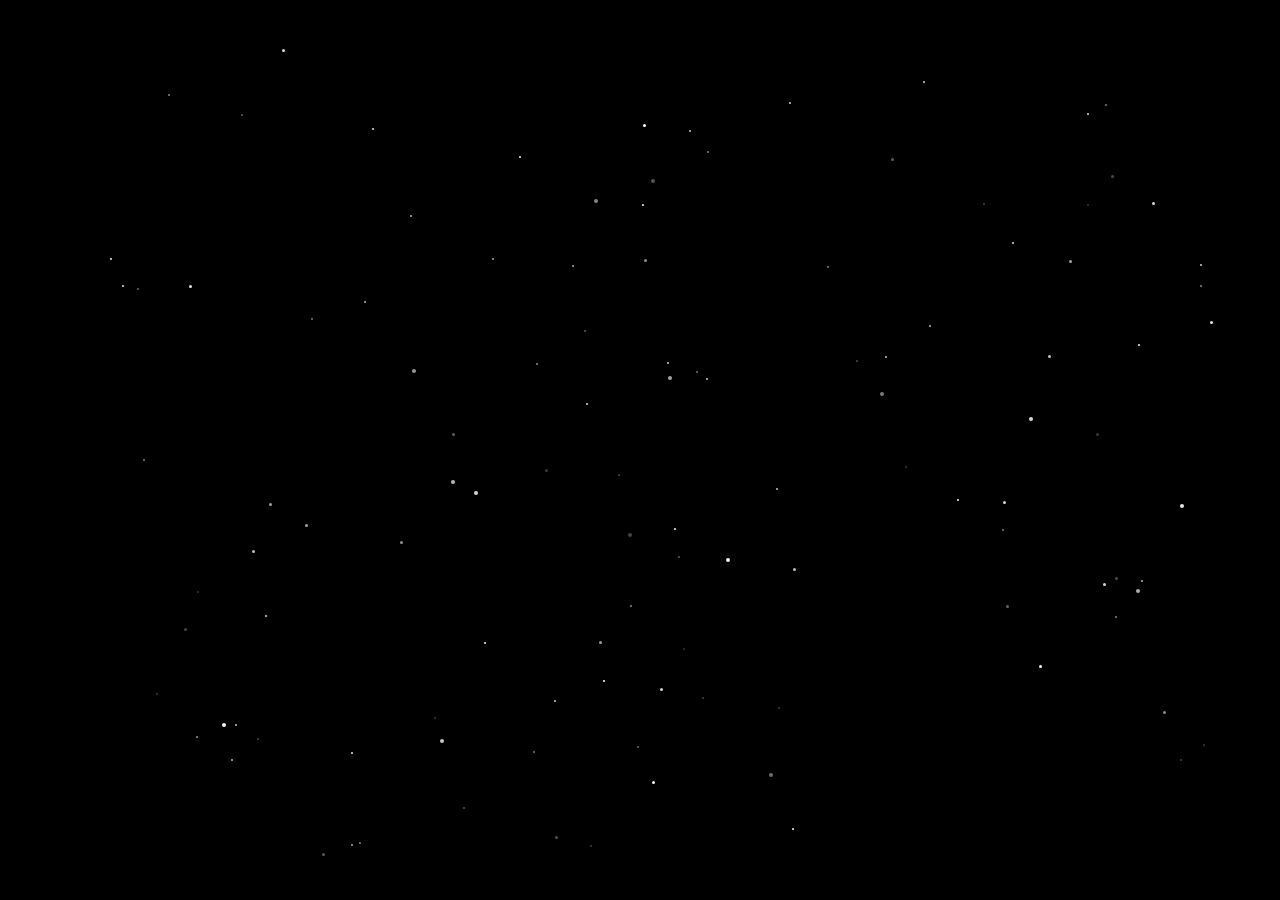
<file: index.html>
<!DOCTYPE html>
<html lang="ko">
<head>
    <meta charset="UTF-8">
    <meta name="viewport" content="width=device-width, initial-scale=1.0">
    <title></title>
    <link rel="stylesheet" href="style.css">
</head>
<body>
    <div class="space-background">
        <!-- 별은 JS에서 동적으로 생성될 것임 -->
    </div>
    <div class="loading-container">
        <div class="liquid-glass-box">
            <span class="text-td">Daily.</span>
        </div>
        <div class="loading-bar-wrapper">
            <div class="loading-bar-background">
                <div class="loading-progress"></div>
            </div>
        </div>
    </div>

    <script src="script.js"></script>
</body>
</html>
</file>
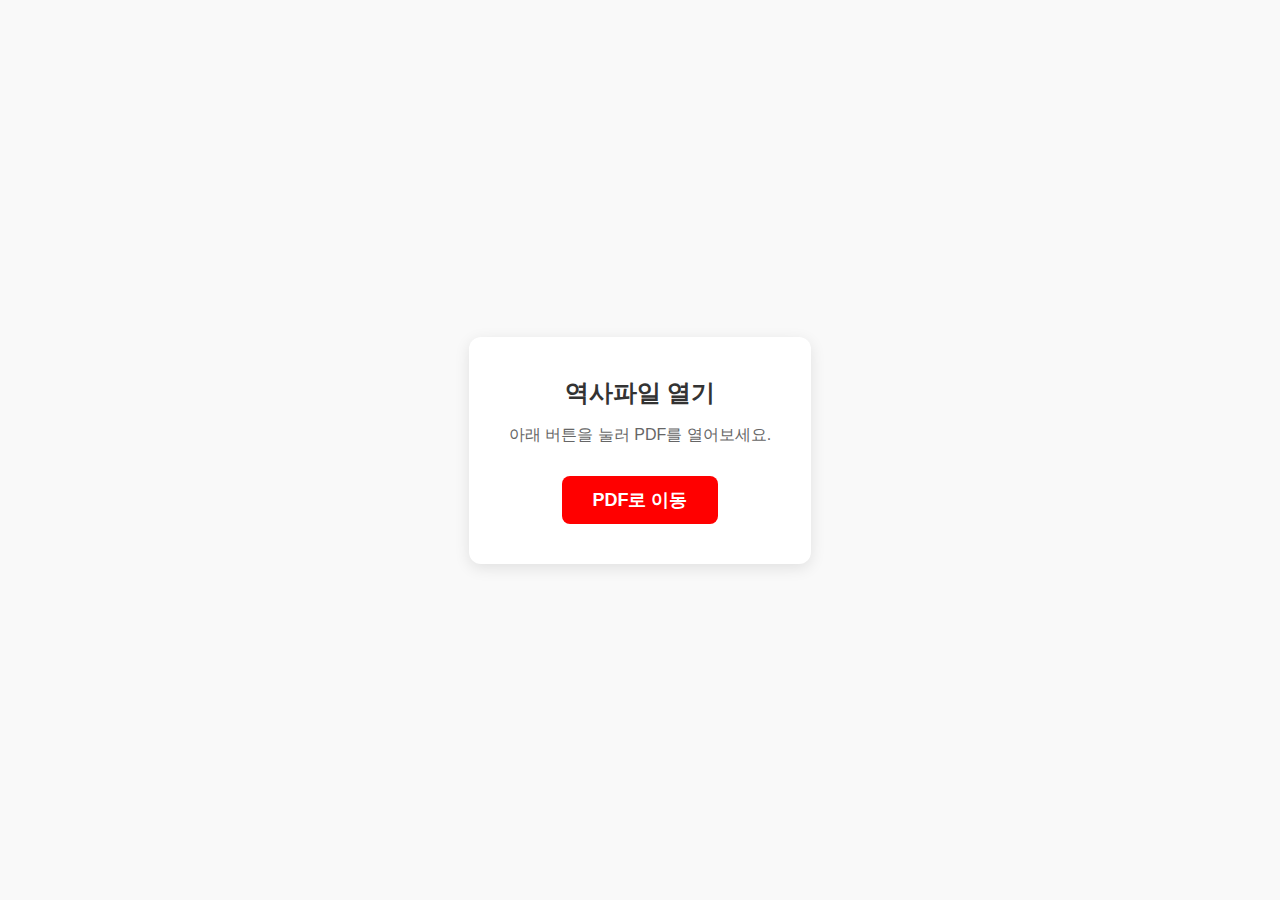
<file: history.html>
<!DOCTYPE html>
<html lang="ko">
<head>
    <meta charset="UTF-8">
    <meta name="viewport" content="width=device-width, initial-scale=1.0">
    <title>CrokOS 런처</title>
    <link rel="stylesheet" href="historystyle.css">
</head>
<body>
    <div class="launcher-container">
        

        <h2>역사파일 열기</h2>
        <p>아래 버튼을 눌러 PDF를 열어보세요.</p>
        
        <a href="https://vcloud.page.place/textbookpdf/pdffile/[%EC%B2%9C%EC%9E%AC]%EC%A4%91%EB%93%B1%EC%97%AD%EC%82%AC1%EA%B9%80.pdf" target="_blank" rel="noopener noreferrer" class="play-button">
            PDF로 이동
        </a>
    </div>
</body>
</html>
</file>
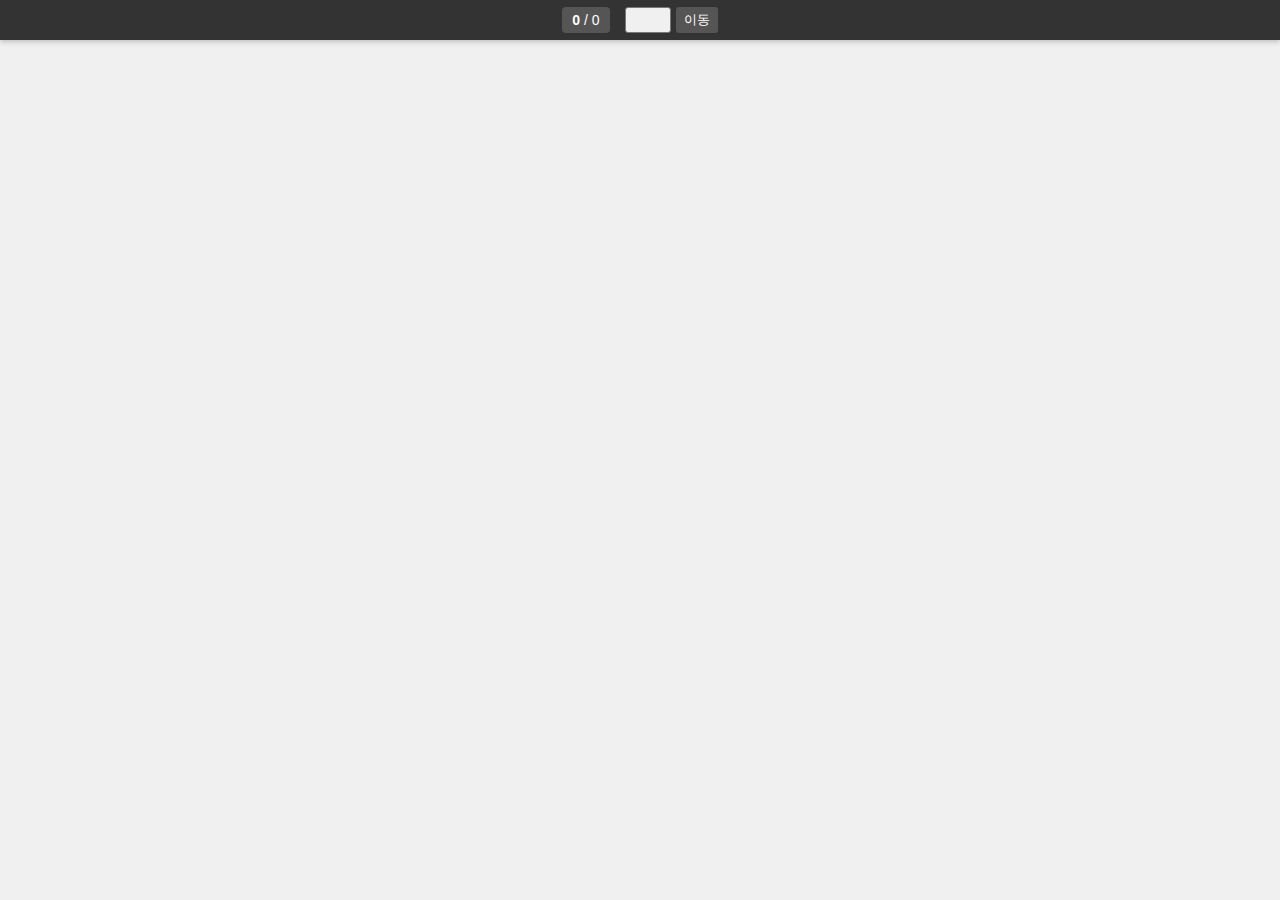
<file: historyviewer.html>
<!DOCTYPE html>
<html lang="ko">
<head>
    <meta charset="UTF-8">
    <meta name="viewport" content="width=device-width, initial-scale=1.0">
    <title>PDF 뷰어 (페이지 이동 추가)</title>
    <style>
        /* 기본 스타일 */
        body, html {
            margin: 0; padding: 0; width: 100%; height: 100%;
            background-color: #f0f0f0; font-family: sans-serif;
            overflow: hidden;
        }
        
        /* 상단 고정 툴바 */
        #toolbar {
            position: fixed; top: 0; left: 0; width: 100%; height: 40px;
            background-color: #333; color: white; display: flex;
            align-items: center; justify-content: center; z-index: 1000;
            box-shadow: 0 2px 5px rgba(0,0,0,0.2); font-size: 14px;
        }

        #page-count-container {
            padding: 5px 10px; background-color: #555; border-radius: 4px;
        }
        
        #page-num { font-weight: bold; }

        /* --- 🎨 CSS 추가 시작 🎨 --- */
        #go-to-page-container {
            margin-left: 15px; /* 페이지 번호와 간격 띄우기 */
            display: flex;
            align-items: center;
        }
        
        #page-input {
            width: 40px;
            height: 20px;
            text-align: center;
            border: 1px solid #777;
            border-radius: 3px;
            background-color: #f0f0f0;
            padding: 2px;
            /* input[type=number]의 화살표 버튼 제거 */
            -moz-appearance: textfield;
        }
        
        #page-input::-webkit-outer-spin-button,
        #page-input::-webkit-inner-spin-button {
            -webkit-appearance: none;
            margin: 0;
        }

        #go-to-page-btn {
            padding: 4px 8px;
            margin-left: 5px;
            border: none;
            border-radius: 3px;
            background-color: #555;
            color: white;
            cursor: pointer;
            font-size: 13px;
        }
        #go-to-page-btn:hover {
            background-color: #777;
        }
        /* --- 🎨 CSS 추가 끝 🎨 --- */


        /* PDF 스크롤 컨테이너 */
        #viewer-container {
            width: 100%; height: 100vh; overflow-y: scroll;
            padding-top: 50px; box-sizing: border-box; display: flex;
            flex-direction: column; align-items: center;
        }
        .page-wrapper {
            margin-bottom: 10px; box-shadow: 0 4px 10px rgba(0,0,0,0.15);
        }
        .pdf-page-canvas { display: block; }
    </style>
</head>
<body>

    <div id="toolbar">
        <div id="page-count-container">
            <span id="page-num">0</span> / <span id="page-count">0</span>
        </div>

        <div id="go-to-page-container">
            <input type="number" id="page-input" min="1" />
            <button id="go-to-page-btn">이동</button>
        </div>
        </div>

    <div id="viewer-container">
        </div>


    <script type="module">
        // PDF.js 라이브러리 import (CDN)
        import * as pdfjsLib from '//mozilla.github.io/pdf.js/build/pdf.mjs';

        // PDF.js Worker 경로 설정
        pdfjsLib.GlobalWorkerOptions.workerSrc = `//mozilla.github.io/pdf.js/build/pdf.worker.mjs`;

        // --------------------------------------------------
        // 변수 설정
        // --------------------------------------------------
        
        // cPanel 서버에 올린 PDF 파일의 전체 URL
        const PDF_URL = 'https://vcloud.page.place/textbookpdf/pdffile/[%EC%B2%9C%EC%9E%AC]%EC%A4%91%EB%93%B1%EC%97%AD%EC%82%AC1%EA%B9%80.pdf'; 
        
        // 한글/한자 폰트 깨짐 방지를 위한 CMap URL 설정
        const C_MAP_URL = '//mozilla.github.io/pdf.js/web/cmaps/';
        
        
        // HTML 요소 가져오기
        const viewerContainer = document.getElementById('viewer-container');
        const pageNumEl = document.getElementById('page-num');
        const pageCountEl = document.getElementById('page-count');
        
        // --- 📜 JS 변수 추가 시작 📜 ---
        const pageInputEl = document.getElementById('page-input');
        const goToPageBtn = document.getElementById('go-to-page-btn');
        // --- 📜 JS 변수 추가 끝 📜 ---

        let currentPdf = null;
        let currentPage = 1;

        // --------------------------------------------------
        // 3. PDF 로드 및 렌더링 함수
        // --------------------------------------------------
        async function loadAndRenderPDF(url) {
            try {
                // PDF 문서를 로드 (CMap 옵션 포함)
                const loadingTask = pdfjsLib.getDocument({
                    url: url,
                    cMapUrl: C_MAP_URL,
                    cMapPacked: true
                });

                const pdf = await loadingTask.promise;
                currentPdf = pdf;

                // 전체 페이지 수 표시
                pageCountEl.textContent = pdf.numPages;
                pageNumEl.textContent = 1;
                
                // --- 📜 JS 추가 시작 📜 ---
                // input 태그의 최대 페이지 수 설정
                pageInputEl.max = pdf.numPages;
                // --- 📜 JS 추가 끝 📜 ---


                // 모든 페이지를 순차적으로 렌더링
                for (let i = 1; i <= pdf.numPages; i++) {
                    const pageWrapper = document.createElement('div');
                    pageWrapper.classList.add('page-wrapper');
                    pageWrapper.dataset.pageNumber = i;

                    const canvas = document.createElement('canvas');
                    canvas.classList.add('pdf-page-canvas');
                    pageWrapper.appendChild(canvas);
                    viewerContainer.appendChild(pageWrapper);

                    await renderPage(pdf, i, canvas);
                    
                    pageObserver.observe(pageWrapper);
                }

            } catch (error) {
                console.error('PDF 로드 실패:', error);
                alert(`PDF 파일을 불러오는 데 실패했습니다.\n(오류: ${error.name})`);
            }
        }

        // 특정 페이지를 캔버스에 렌더링하는 함수 (이하 동일)
        async function renderPage(pdf, pageNum, canvas) {
            const page = await pdf.getPage(pageNum);
            const scale = 1.5;
            const viewport = page.getViewport({ scale });

            const context = canvas.getContext('2d');
            canvas.height = viewport.height;
            canvas.width = viewport.width;

            const renderContext = {
                canvasContext: context,
                viewport: viewport
            };
            
            await page.render(renderContext).promise;
        }

        // --------------------------------------------------
        // 4. 스크롤 감지 (Intersection Observer)
        // --------------------------------------------------
        
        function handlePageIntersection(entries, observer) {
            entries.forEach(entry => {
                if (entry.isIntersecting && entry.intersectionRatio >= 0.5) {
                    const visiblePageNum = entry.target.dataset.pageNumber;
                    pageNumEl.textContent = visiblePageNum;
                    currentPage = parseInt(visiblePageNum, 10);
                }
            });
        }

        const observerOptions = {
            root: viewerContainer,
            rootMargin: '0px',
            threshold: 0.5
        };

        const pageObserver = new IntersectionObserver(handlePageIntersection, observerOptions);

        
        // --------------------------------------------------
        // 5. --- 📜 JS 함수 및 리스너 추가 📜 ---
        // --------------------------------------------------

        function goToPage() {
            // PDF가 로드되지 않았으면 아무것도 안 함
            if (!currentPdf) return;

            const targetPage = parseInt(pageInputEl.value, 10);
            const totalPages = currentPdf.numPages;

            // 유효성 검사 (숫자가 아니거나, 1보다 작거나, 전체 페이지보다 클 때)
            if (isNaN(targetPage) || targetPage < 1 || targetPage > totalPages) {
                alert(`페이지 번호는 1에서 ${totalPages} 사이여야 합니다.`);
                pageInputEl.value = ''; // 입력창 비우기
                return;
            }

            // 대상 페이지 엘리먼트 찾기
            const targetElement = document.querySelector(`.page-wrapper[data-page-number="${targetPage}"]`);

            if (targetElement) {
                // 해당 엘리먼트가 보이도록 스크롤
                targetElement.scrollIntoView();
                
                // IntersectionObserver가 페이지 번호를 업데이트할 것이지만,
                // 스크롤 직후 바로 반영되도록 수동으로도 업데이트
                pageNumEl.textContent = targetPage;
                currentPage = targetPage;
            }

            // 입력창 비우기
            pageInputEl.value = '';
        }

        // '이동' 버튼 클릭 시 goToPage 함수 실행
        goToPageBtn.addEventListener('click', goToPage);

        // input 창에서 'Enter' 키를 눌렀을 때도 goToPage 함수 실행
        pageInputEl.addEventListener('keydown', (e) => {
            if (e.key === 'Enter') {
                goToPage();
            }
        });


        // --------------------------------------------------
        // 6. PDF 뷰어 실행 (기존 5번)
        // --------------------------------------------------
        loadAndRenderPDF(PDF_URL);

    </script>
    
</body>
</html>
</file>
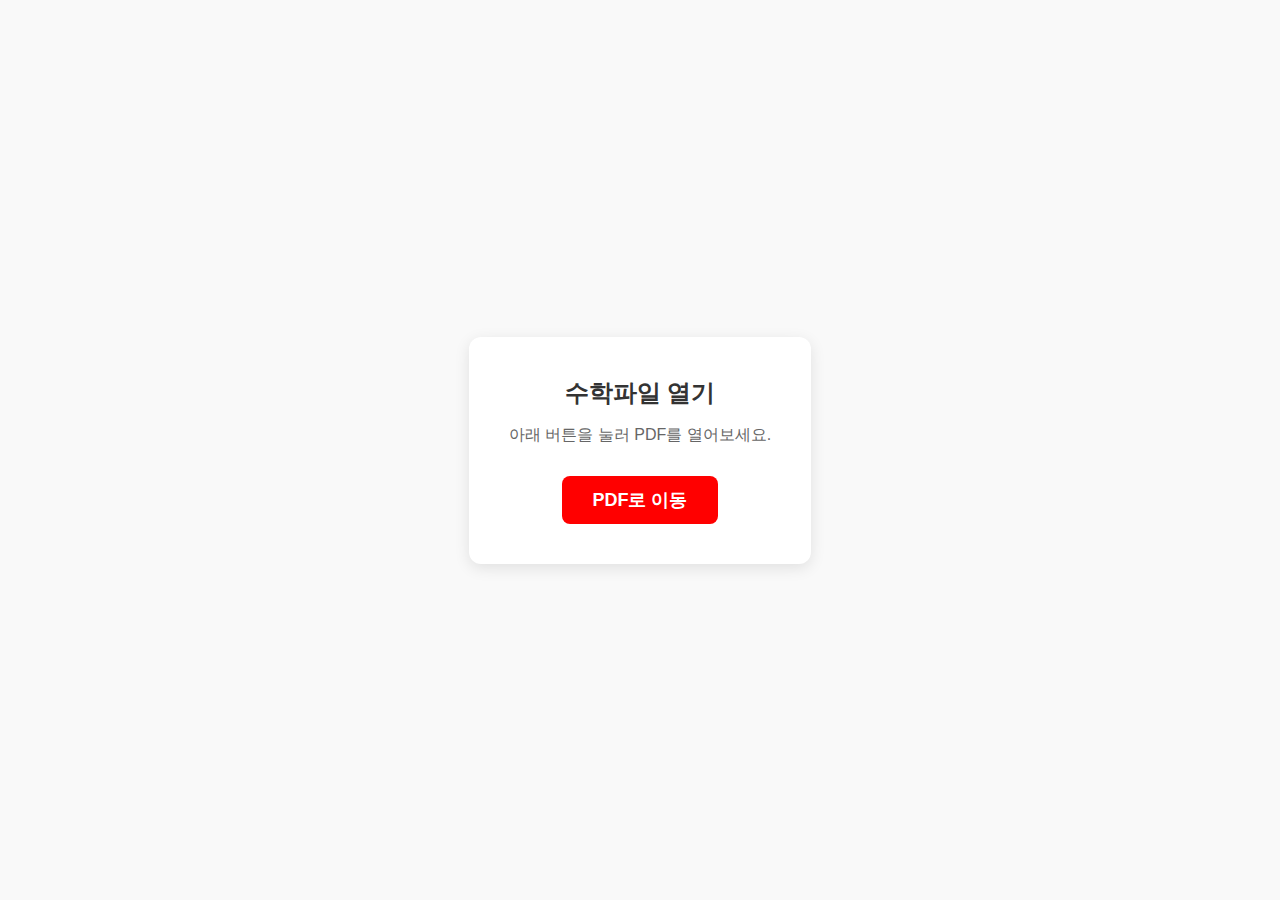
<file: math.html>
<!DOCTYPE html>
<html lang="ko">
<head>
    <meta charset="UTF-8">
    <meta name="viewport" content="width=device-width, initial-scale=1.0">
    <title>CrokOS 런처</title>
    <link rel="stylesheet" href="historystyle.css">
</head>
<body>
    <div class="launcher-container">
        

        <h2>수학파일 열기</h2>
        <p>아래 버튼을 눌러 PDF를 열어보세요.</p>
        
        <a href="https://vcloud.page.place/textbookpdf/pdffile/[%EC%B2%9C%EC%9E%AC]%EC%A4%91%EB%93%B1%EC%88%98%ED%95%992%EB%A5%98.pdf" target="_blank" rel="noopener noreferrer" class="play-button">
            PDF로 이동
        </a>
    </div>
</body>
</html>
</file>
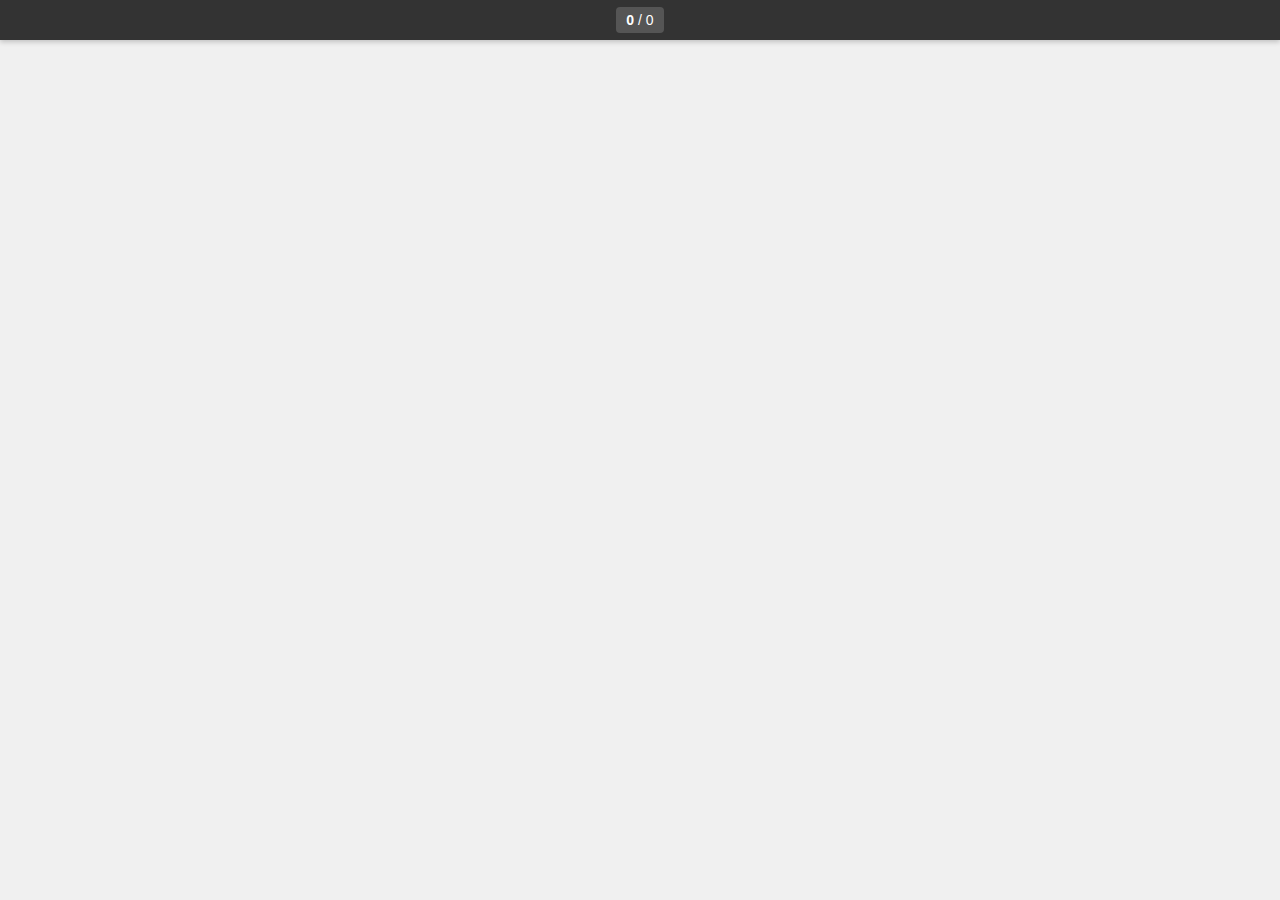
<file: mathviewer.html>
<!DOCTYPE html>
<html lang="ko">
<head>
    <meta charset="UTF-8">
    <meta name="viewport" content="width=device-width, initial-scale=1.0">
    <title>PDF 뷰어 (글꼴 깨짐 수정)</title>
    <style>
        /* CSS 스타일은 이전과 동일합니다 */
        body, html {
            margin: 0; padding: 0; width: 100%; height: 100%;
            background-color: #f0f0f0; font-family: sans-serif;
            overflow: hidden;
        }
        #toolbar {
            position: fixed; top: 0; left: 0; width: 100%; height: 40px;
            background-color: #333; color: white; display: flex;
            align-items: center; justify-content: center; z-index: 1000;
            box-shadow: 0 2px 5px rgba(0,0,0,0.2); font-size: 14px;
        }
        #page-count-container {
            padding: 5px 10px; background-color: #555; border-radius: 4px;
        }
        #page-num { font-weight: bold; }
        #viewer-container {
            width: 100%; height: 100vh; overflow-y: scroll;
            padding-top: 50px; box-sizing: border-box; display: flex;
            flex-direction: column; align-items: center;
        }
        .page-wrapper {
            margin-bottom: 10px; box-shadow: 0 4px 10px rgba(0,0,0,0.15);
        }
        .pdf-page-canvas { display: block; }
    </style>
</head>
<body>

    <div id="toolbar">
        <div id="page-count-container">
            <span id="page-num">0</span> / <span id="page-count">0</span>
        </div>
    </div>

    <div id="viewer-container">
        </div>


    <script type="module">
        // PDF.js 라이브러리 import (CDN)
        import * as pdfjsLib from '//mozilla.github.io/pdf.js/build/pdf.mjs';

        // PDF.js Worker 경로 설정
        pdfjsLib.GlobalWorkerOptions.workerSrc = `//mozilla.github.io/pdf.js/build/pdf.worker.mjs`;

        // --------------------------------------------------
        // 변수 설정
        // --------------------------------------------------
        
        // cPanel 서버에 올린 PDF 파일의 전체 URL
        const PDF_URL = 'https://vcloud.page.place/textbookpdf/pdffile/[%EC%B2%9C%EC%9E%AC]%EC%A4%91%EB%93%B1%EC%97%AD%EC%82%AC1%EA%B9%80.pdf'; 
        
        // === ❗️ 여기가 수정된 부분입니다 (1) ❗️ ===
        // 한글/한자 폰트 깨짐 방지를 위한 CMap URL 설정
        const C_MAP_URL = '//mozilla.github.io/pdf.js/web/cmaps/';
        
        
        // HTML 요소 가져오기
        const viewerContainer = document.getElementById('viewer-container');
        const pageNumEl = document.getElementById('page-num');
        const pageCountEl = document.getElementById('page-count');
        
        let currentPdf = null;
        let currentPage = 1;

        // --------------------------------------------------
        // 3. PDF 로드 및 렌더링 함수
        // --------------------------------------------------
        async function loadAndRenderPDF(url) {
            try {
                // === ❗️ 여기가 수정된 부분입니다 (2) ❗️ ===
                // PDF 문서를 로드할 때 CMap 옵션을 함께 전달합니다.
                const loadingTask = pdfjsLib.getDocument({
                    url: url,
                    cMapUrl: C_MAP_URL,
                    cMapPacked: true // CMaps가 압축된 .bcmap 형식이므로 true로 설정
                });

                const pdf = await loadingTask.promise;
                currentPdf = pdf;
                // === 수정 끝 ===

                // 전체 페이지 수 표시
                pageCountEl.textContent = pdf.numPages;
                pageNumEl.textContent = 1; // 초기 페이지 1로 설정

                // 모든 페이지를 순차적으로 렌더링
                for (let i = 1; i <= pdf.numPages; i++) {
                    const pageWrapper = document.createElement('div');
                    pageWrapper.classList.add('page-wrapper');
                    pageWrapper.dataset.pageNumber = i;

                    const canvas = document.createElement('canvas');
                    canvas.classList.add('pdf-page-canvas');
                    pageWrapper.appendChild(canvas);
                    viewerContainer.appendChild(pageWrapper);

                    await renderPage(pdf, i, canvas);
                    
                    pageObserver.observe(pageWrapper);
                }

            } catch (error) {
                console.error('PDF 로드 실패:', error);
                alert(`PDF 파일을 불러오는 데 실패했습니다.\n파일 URL이 정확한지, 그리고 PDF 서버의 CORS 설정이 올바르게 되었는지 확인해 주세요.\n(오류: ${error.name})`);
            }
        }

        // 특정 페이지를 캔버스에 렌더링하는 함수 (이하 동일)
        async function renderPage(pdf, pageNum, canvas) {
            const page = await pdf.getPage(pageNum);
            const scale = 1.5; // 렌더링 배율
            const viewport = page.getViewport({ scale });

            const context = canvas.getContext('2d');
            canvas.height = viewport.height;
            canvas.width = viewport.width;

            const renderContext = {
                canvasContext: context,
                viewport: viewport
            };
            
            await page.render(renderContext).promise;
        }

        // --------------------------------------------------
        // 4. 스크롤 감지 (Intersection Observer)
        // --------------------------------------------------
        
        function handlePageIntersection(entries, observer) {
            entries.forEach(entry => {
                if (entry.isIntersecting && entry.intersectionRatio >= 0.5) {
                    const visiblePageNum = entry.target.dataset.pageNumber;
                    pageNumEl.textContent = visiblePageNum;
                    currentPage = parseInt(visiblePageNum, 10);
                }
            });
        }

        const observerOptions = {
            root: viewerContainer,
            rootMargin: '0px',
            threshold: 0.5
        };

        const pageObserver = new IntersectionObserver(handlePageIntersection, observerOptions);

        // --------------------------------------------------
        // 5. PDF 뷰어 실행
        // --------------------------------------------------
        loadAndRenderPDF(PDF_URL);

    </script>
    
</body>
</html>
</file>
<file: style.css>
@keyframes starMoveFast {
    0% { transform: translateY(0) translateX(0); opacity: 0.8; }
    50% { opacity: 1; }
    100% { transform: translateY(100vh) translateX(100vw); opacity: 0.8; }
}

@keyframes starMoveSlow {
    0% { transform: translateY(0) translateX(0); opacity: 0.8; }
    50% { opacity: 1; }
    100% { transform: translateY(100vh) translateX(100vw); opacity: 0.8; }
}

@keyframes fadeInElement {
    0% { opacity: 0; transform: translateY(20px); }
    100% { opacity: 1; transform: translateY(0); }
}

body {
    margin: 0;
    overflow: hidden; /* 스크롤바 숨기기 */
    background-color: #000; /* 완전 검은 우주 */
    display: flex;
    justify-content: center;
    align-items: center;
    min-height: 100vh;
    font-family: 'Segoe UI', Tahoma, Geneva, Verdana, sans-serif;
    color: white;
}

.space-background {
    position: fixed;
    top: 0;
    left: 0;
    width: 100%;
    height: 100%;
    overflow: hidden;
    background-color: #000; /* 완전 검은 우주 */
    z-index: -1;
}

.star {
    position: absolute;
    background: white;
    border-radius: 50%;
    animation-timing-function: linear;
    animation-iteration-count: infinite;
    /* 초기 투명도는 JS에서 설정 */
}

.star.small { width: 2px; height: 2px; }
.star.medium { width: 3px; height: 3px; }
.star.large { width: 4px; height: 4px; }


.loading-container {
    display: flex;
    flex-direction: column;
    align-items: center;
    justify-content: center;
    z-index: 10;
    padding: 20px;
}

.liquid-glass-box {
    background: rgba(255, 255, 255, 0.15); /* 투명한 흰색 */
    backdrop-filter: blur(10px); /* 유리 효과 */
    -webkit-backdrop-filter: blur(10px); /* 사파리 지원 */
    border-radius: 20px; /* 둥근 모서리 */
    padding: 40px 60px;
    margin-bottom: 30px;
    display: flex;
    justify-content: center;
    align-items: center;
    box-shadow: 0 8px 32px 0 rgba(31, 38, 135, 0.37); /* 은은한 그림자 */
    border: 1px solid rgba(255, 255, 255, 0.18); /* 미세한 테두리 */
    opacity: 0; /* JS에서 페이드인 애니메이션 적용 */
    transform: translateY(20px); /* 초기 위치 */
}

.text-td {
    font-size: 80px;
    font-weight: bold;
    color: white;
    letter-spacing: 5px;
    opacity: 0; /* JS에서 페이드인 애니메이션 적용 */
    transform: translateY(20px); /* 초기 위치 */
}

.loading-bar-wrapper {
    width: 300px; /* 로딩바 너비 */
    height: 15px; /* 로딩바 높이 */
    border-radius: 7.5px; /* 양 끝 둥글게 */
    overflow: hidden;
    opacity: 0; /* JS에서 나타나게 할 거임 */
}

.loading-bar-background {
    width: 100%;
    height: 100%;
    background-color: #555; /* 회색 배경 */
    border-radius: 7.5px; /* 양 끝 둥글게 */
    position: relative;
}

.loading-progress {
    width: 0%; /* JS에서 진행률 조절 */
    height: 100%;
    background-color: rgba(255, 255, 255, 0.7); /* 약간 어두운 흰색 로딩바 */
    border-radius: 7.5px; /* 양 끝 둥글게 */
    /* transition은 JS에서 직접 적용할 거임 */
}
</file>
<file: historystyle.css>
body {
    font-family: -apple-system, BlinkMacSystemFont, 'Segoe UI', Roboto, sans-serif;
    margin: 0;
    width: 100%;
    height: 100vh;
    display: flex;
    justify-content: center;
    align-items: center;
    background-color: #f9f9f9;
    color: #333;
    text-align: center;
}

.launcher-container {
    max-width: 400px;
    padding: 40px;
    background-color: #ffffff;
    border-radius: 12px;
    box-shadow: 0 4px 15px rgba(0,0,0,0.1);
}

.logo {
    width: 100px; /* 로고 크기 조절 */
    margin-bottom: 20px;
}

h2 {
    margin-top: 0;
    margin-bottom: 10px;
    font-size: 24px;
}

p {
    color: #666;
    font-size: 16px;
    margin-bottom: 30px;
}

.play-button {
    display: inline-block;
    padding: 12px 30px;
    font-size: 18px;
    font-weight: bold;
    color: white;
    background-color: #FF0000; /* YouTube Red */
    border: none;
    border-radius: 8px;
    text-decoration: none; /* 링크 밑줄 제거 */
    cursor: pointer;
    transition: background-color 0.2s, transform 0.1s;
}

.play-button:hover {
    background-color: #c90000; /* 호버 시 더 어두운 빨간색 */
}

.play-button:active {
    transform: scale(0.98); /* 클릭 시 살짝 작아지는 효과 */
}
</file>
